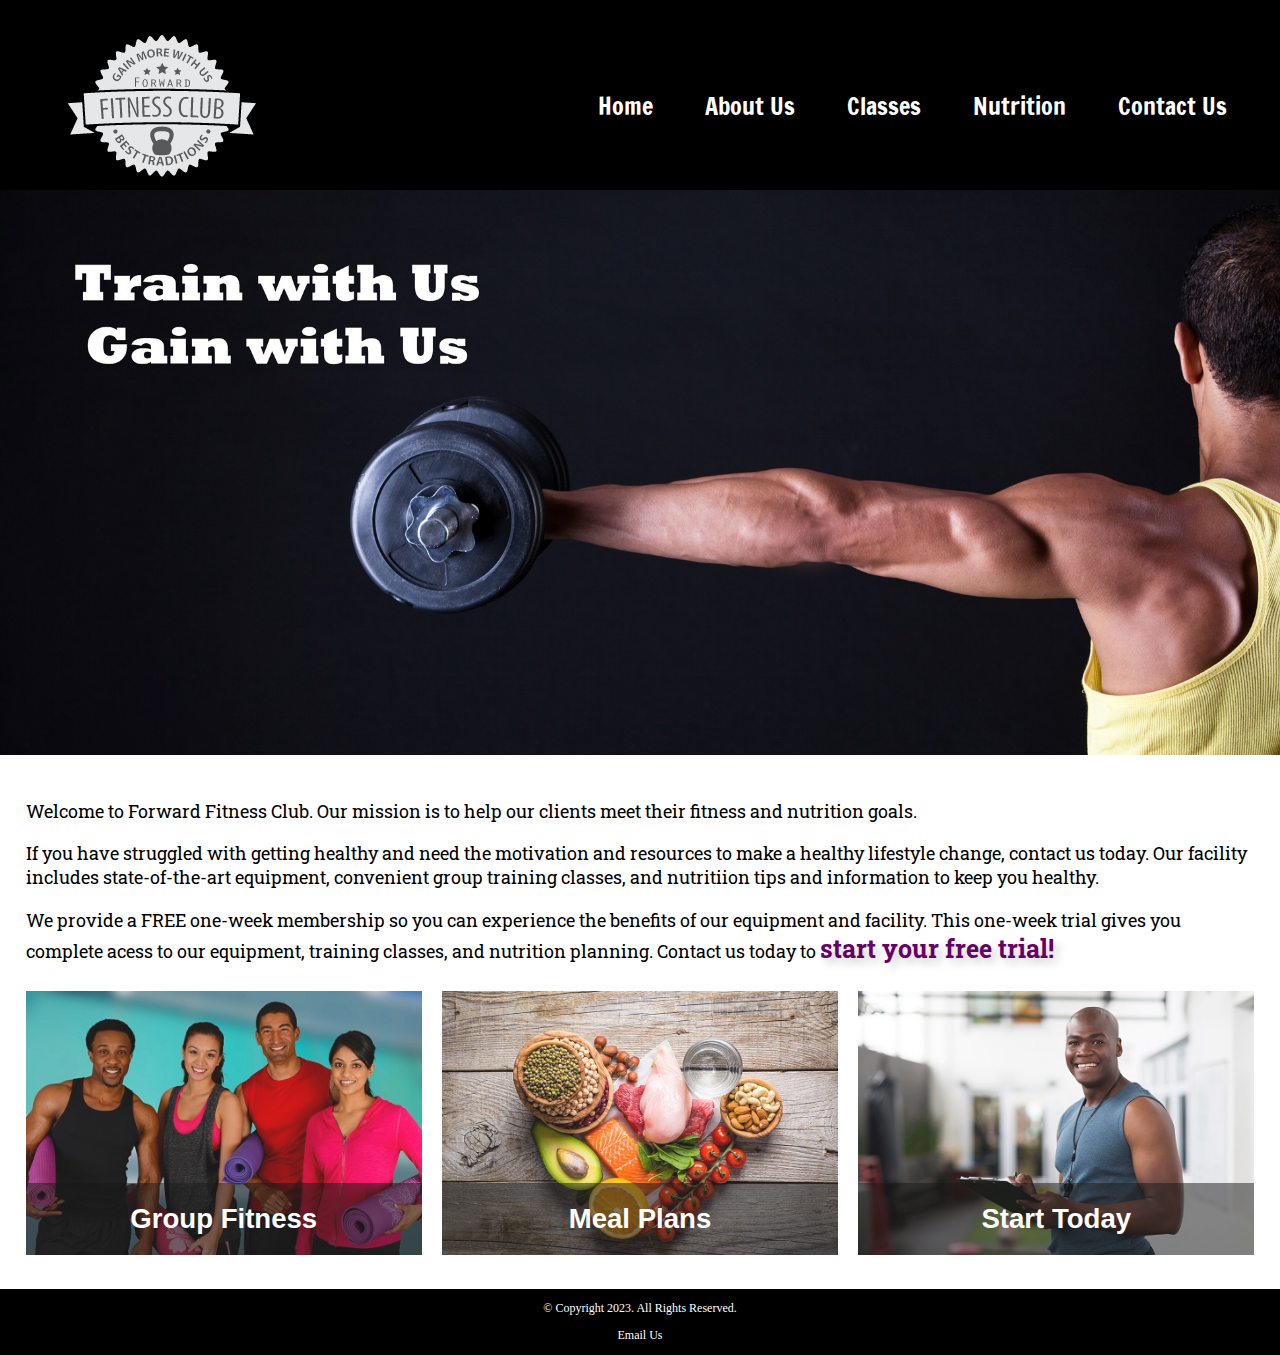
<file: index.html>
<!doctype html>
<!--
	HTML COMMENTS
	File Name: index.html - Forward Fitness site
	Student's Name: Eva Donahue
-->
<html lang="en">
<head>
	<meta charset="UTF-8">
	<title>Forward Fitness Club</title><!-- comment -->
	<link rel="stylesheet" href="css/styles.css">
	<meta name="viewport" content="width=device-width, initial-scale=1">
	<link rel="shortcut icon" href="images/favicon.ico">
	<link rel="icon" type="image/png" sizes="32x32" href="images/favicon-32.png">
	<link rel="apple-touch-icon" sizes="180x180" href="images/apple-touch-icon.png">
	<link rel="icon" sizes="192x192" href="images/android-chrome-192.png">
</head>

<body>
	<div id="container">
		
		<!-- Header content -->
		<header>
			<a href="index.html">
				<img src="images/forward-fitness-logo.png" alt="Forward Fitness Club logo">
			</a>
		</header>

		<!-- Navigation Section -->
		<nav>
			<ul> 
				<li><a href="index.html">Home</a></li>
				<li><a href="about.html">About Us</a></li> 
				<li><a href="classes.html">Classes</a></li> 
				<li><a href="nutrition.html">Nutrition</a></li>
				<li><a href="contact.html">Contact Us</a></li>
			</ul>
		</nav>
		
		<!-- hero image -->
		<div id="hero" class="tablet-desktop">
			<img src="images/hero-image.jpg" alt="left arm holding a weight">
		</div>

		<!-- Main Page Content -->
		<main>
			
			<div class="mobile">
				<p>Welcome to Forward Fitness Club. Our mission is to help our clients meet their fitness and nutrition goals.</p>
				
				<h3>Free One-Week Trial Membership!</h3>
				<p>Call Us Today to Get Started</p>
				<p class="tel-link">
					<a href="tel:8145559608">(814) 555-9608</a>
				</p>
				<h4>Fitness Club Hours:</h4>
				<ul class="hours">
					<li>Mon-Thu: 6:00am - 6:00pm</li>
					<li>Friday: 6:00am - 4:00pm</li>
					<li>Saturday: 6:00am - 6:00pm</li>
					<li>Sunday: Closed</li>
				</ul>
			</div>
			
			<div class="tablet-desktop">
				<p>Welcome to Forward Fitness Club. Our mission is to help our clients meet their fitness and nutrition goals.</p>

				<p>If you have struggled with getting healthy and need the motivation and resources to make a healthy lifestyle change, contact us today. Our facility includes state-of-the-art equipment, convenient group training classes, and nutritiion tips and information to keep you healthy.</p>

				<p>We provide a FREE one-week membership so you can experience the benefits of our equipment and facility. This one-week trial gives you complete acess to our equipment, training classes, and nutrition planning. Contact us today to <span class="action">start your free trial!</span></p>
			</div>
			
			<div class="grid">
				
				<figure class="frame">
					<a href="class.html"><img src="images/fitness-group.jpg" alt="group of fitness people"></a>
					<figcaption class="pic-text">Group Fitness</figcaption>
				</figure>
				
				<figure class="frame">
					<a href="nutrition.html"><img src="images/food-heart.jpg" alt="healthy food in the shape of a heart"></a>
					<figcaption class="pic-text">Meal Plans</figcaption>
				</figure>
				
				<figure class="frame">
					<a href="contact.html"><img src="images/personal-trainer.jpg" alt="personal trainer with a clipboard"></a>
					<figcaption class="pic-text">Start Today</figcaption>
				</figure>
			
			</div>
		</main>

		<!-- Footer Section -->
		<footer>
			<p>&copy; Copyright 2023. All Rights Reserved.</p>
			
			<p><a href="mailto:forwardfitness@club.net">Email Us</a></p>
		</footer>
	</div>
</body>
</html>
</file>
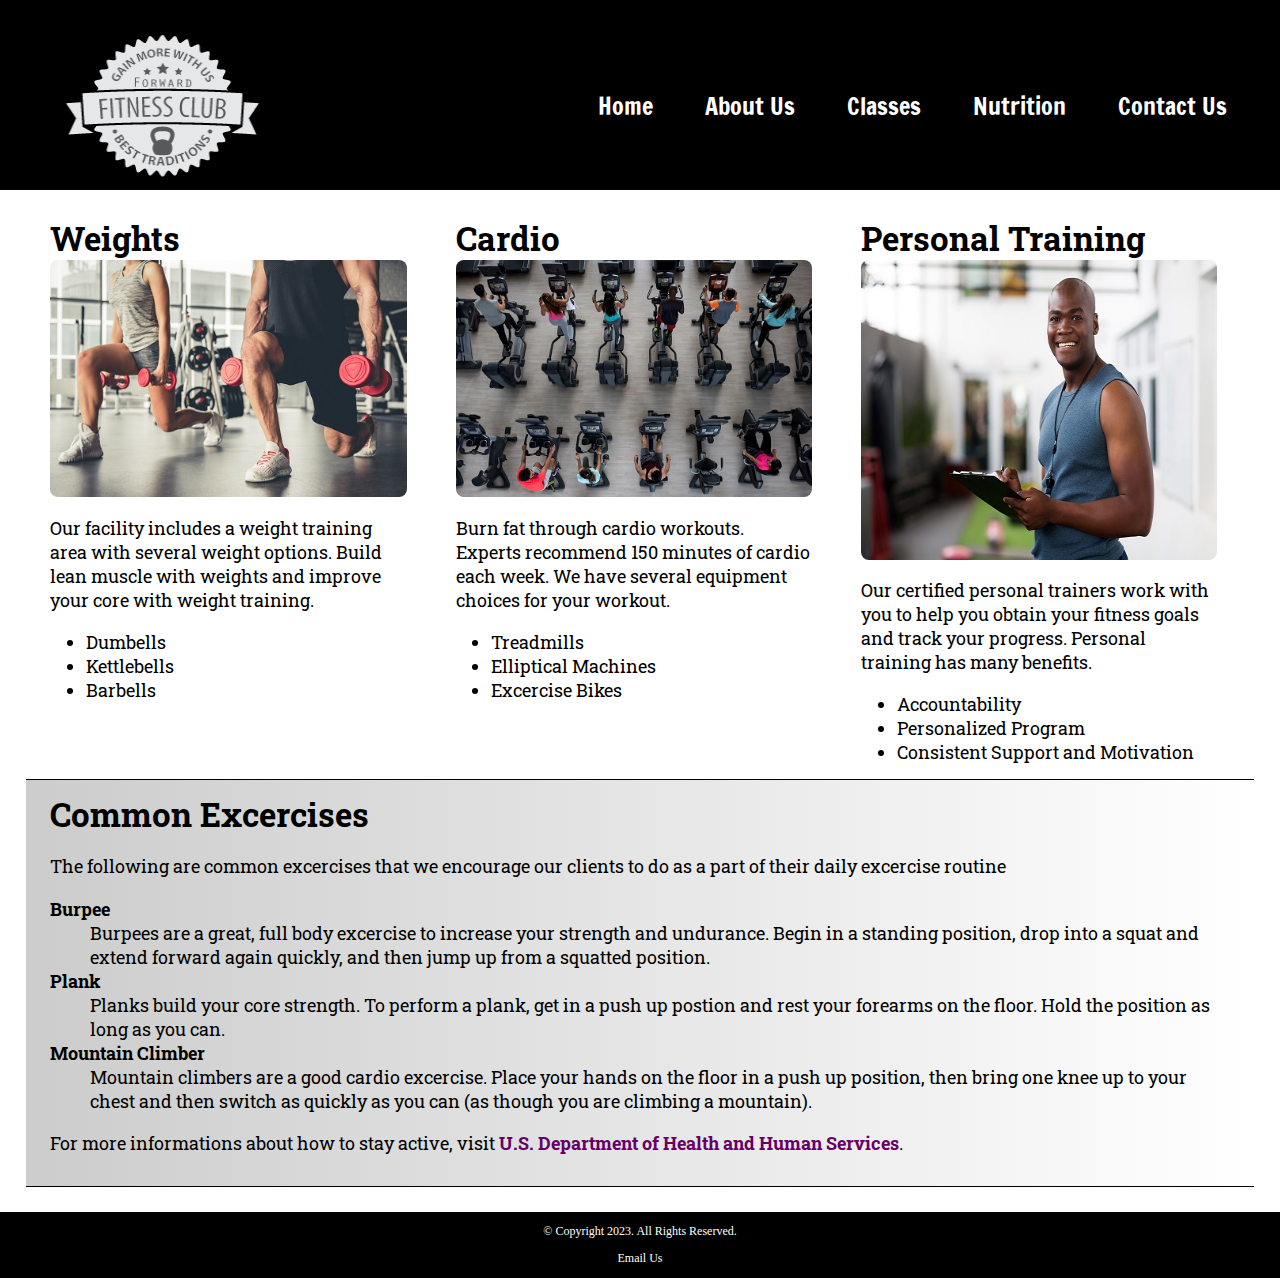
<file: about.html>
<!doctype html>
<!--
	HTML COMMENTS
	File Name: index.html - Forward Fitness site
	Student's Name: Eva Donahue
-->
<html lang="en">
<head>
	<meta charset="UTF-8">
	<title>Forward Fitness Club</title><!-- comment -->
	<link rel="stylesheet" href="css/styles.css">
	<meta name="viewport" content="width=device-width, initial-scale=1">
	<link rel="shortcut icon" href="images/favicon.ico">
	<link rel="icon" type="image/png" sizes="32x32" href="images/favicon-32.png">
	<link rel="apple-touch-icon" sizes="180x180" href="images/apple-touch-icon.png">
	<link rel="icon" sizes="192x192" href="images/android-chrome-192.png">
</head>

<body>
	<div id="container">
		
		<!-- Header content -->
		<header>
			<a href="index.html">
				<img src="images/forward-fitness-logo.png" alt="Forward Fitness Club logo" height="220" width="297">
			</a>
		</header>

		<!-- Navigation Section -->
		<nav>
			<ul> 
				<li><a href="index.html">Home</a></li>
				<li><a href="about.html">About Us</a></li> 
				<li><a href="classes.html">Classes</a></li> 
				<li><a href="nutrition.html">Nutrition</a></li>
				<li><a href="contact.html">Contact Us</a></li>
			</ul>
		</nav>

		<!-- Main Page Content -->
		<main>
			<section id="weights">
				<h1>Weights</h1>
				<img src="images/people-with-weights.jpg" alt="Two people working out with a weight in each hand" class="round">
				
				<p>Our facility includes a weight training area with several weight options. Build lean muscle with weights and improve your core with weight training.</p>
				
				<ul class="tablet-desktop">
					<li>Dumbells</li>
					<li>Kettlebells</li>
					<li>Barbells</li>
					
				</ul>
			</section>
			
			<section id="cardio">
				<h1>Cardio</h1>
				<img class="equip round" src="images/people-workingout-machines.jpg" alt="Cardio Equipment">
					 
				<p> Burn fat through cardio workouts. Experts recommend 150 minutes of cardio each week. We have several equipment choices for your workout.</p>
				
				<ul class="tablet-desktop">
					<li>Treadmills</li>
					<li> Elliptical Machines</li>
					<li>Excercise Bikes</li>
				</ul>
			</section>
			
			<section id="training">
				 <h1>Personal Training</h1>
				<img class="equip round" src="images/personal-trainer.jpg" alt="Personal Training" height="300" width="450">
					 
				<p>Our certified personal trainers work with you to help you obtain your fitness goals and track your progress. Personal training has many benefits.</p>
				
				<ul class="tablet-desktop">
					<li>Accountability</li>
					<li>Personalized Program</li>
					<li>Consistent Support and Motivation</li>
				</ul>
			</section>
			
			<section id="excercises" class="tablet-desktop">
				 <h1>Common Excercises</h1>
				<p>The following are common excercises that we encourage our clients to do as a part of their daily excercise routine</p>
				<dl>
					<dt>Burpee</dt>
					<dd>Burpees are a great, full body excercise to increase your strength and undurance. Begin in a standing position, drop into a squat and extend forward again quickly, and then jump up from a squatted position.</dd>
					
					<dt>Plank</dt>
					<dd>Planks build your core strength. To perform a plank, get in a push up postion and rest your forearms on the floor. Hold the position as long as you can.</dd>
					
					<dt>Mountain Climber</dt>
					<dd>Mountain climbers are a good cardio excercise. Place your hands on the floor in a push up position, then bring one knee up to your chest and then switch as quickly as you can (as though you are climbing a mountain).</dd>
				</dl>
				
				<p>For more informations about how to stay active, visit <a href="https://health.gov/pcsfn" target="_blank" class="external-link">U.S. Department of Health and Human Services</a>.</p>
			</section>
			
		</main>

		<!-- Footer Section -->
		<footer>
			<p>&copy; Copyright 2023. All Rights Reserved.</p>
			
			<p><a href="mailto:forwardfitness@club.net">Email Us</a></p>
		</footer>

		</div>
	</body>
	</html>
</file>
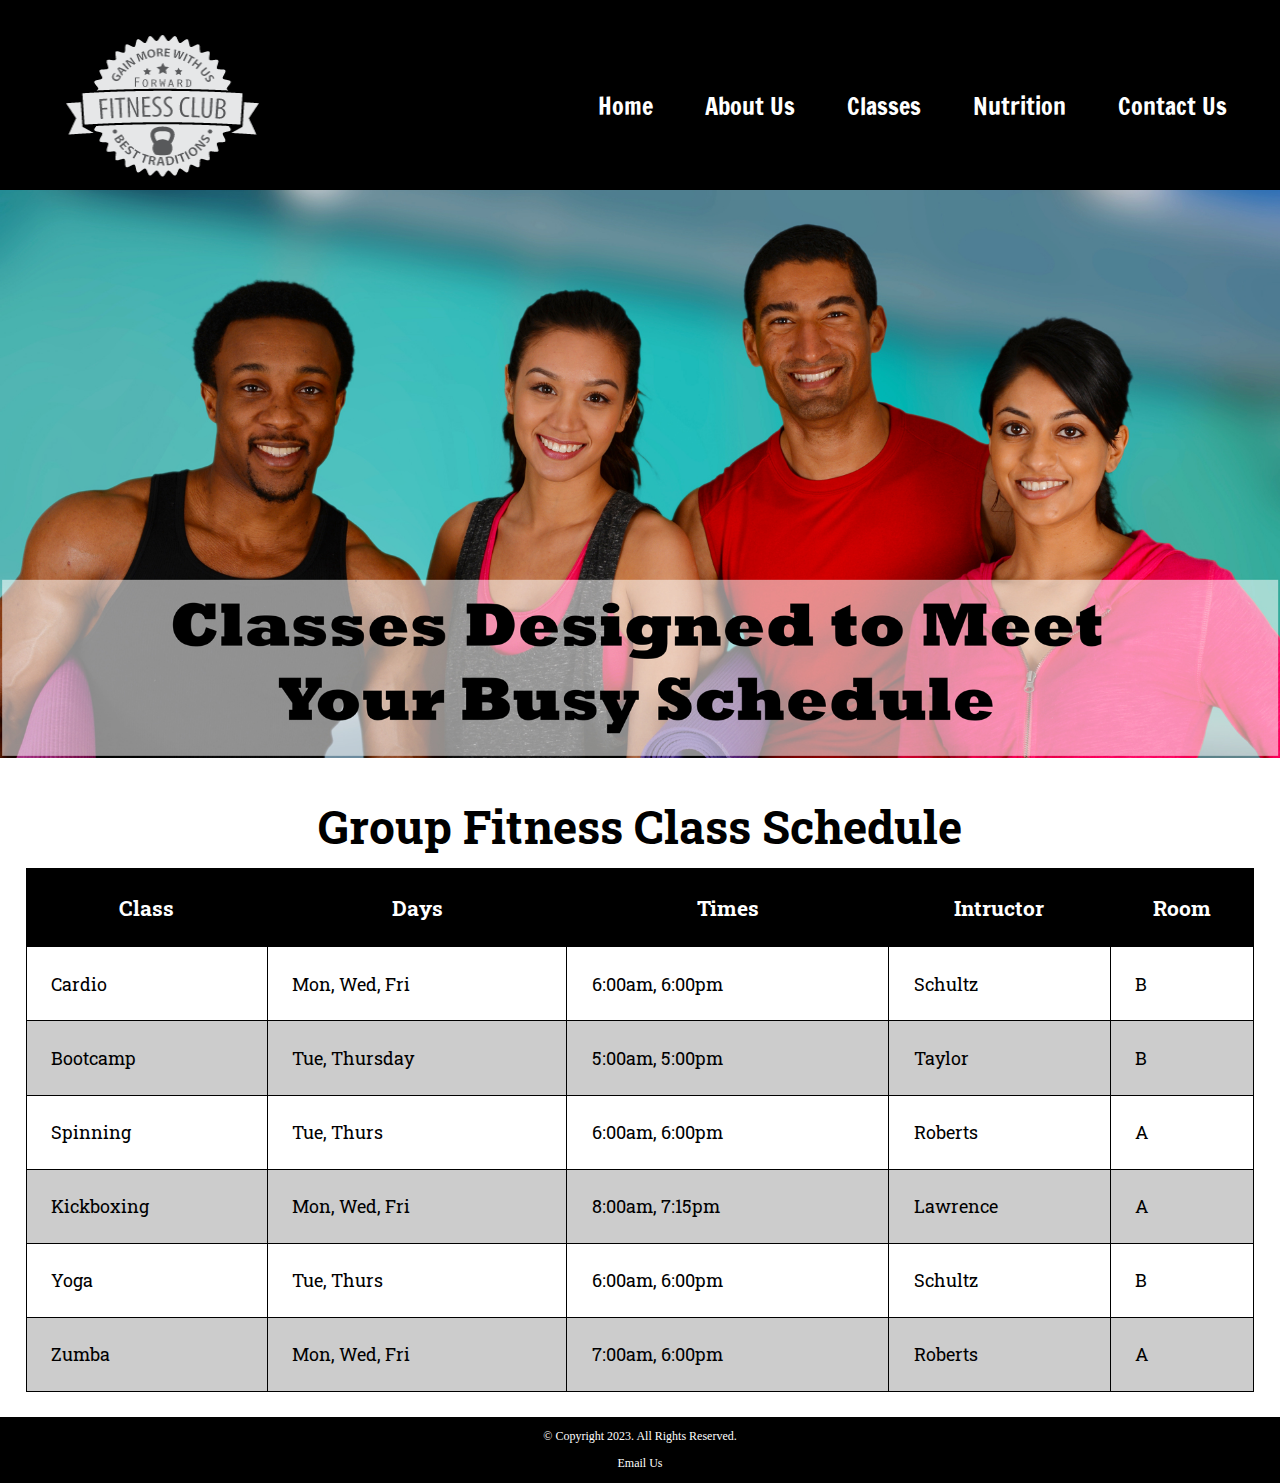
<file: classes.html>
<!doctype html>
<!--
	HTML COMMENTS
	File Name: index.html - Forward Fitness site
	Student's Name: Eva Donahue
-->
<html lang="en">
<head>
	<meta charset="UTF-8">
	<title>Forward Fitness Club</title><!-- comment -->
	<link rel="stylesheet" href="css/styles.css">
	<meta name="viewport" content="width=device-width, initial-scale=1">
	<link rel="shortcut icon" href="images/favicon.ico">
	<link rel="icon" type="image/png" sizes="32x32" href="images/favicon-32.png">
	<link rel="apple-touch-icon" sizes="180x180" href="images/apple-touch-icon.png">
	<link rel="icon" sizes="192x192" href="images/android-chrome-192.png">
</head>

<body>
	<div id="container">
		
		<!-- Header content -->
		<header>
			<a href="index.html">
				<img src="images/forward-fitness-logo.png" alt="Forward Fitness Club logo" height="220" width="297">
			</a>
		</header>

		<!-- Navigation Section -->
		<nav>
			<ul> 
				<li><a href="index.html">Home</a></li>
				<li><a href="about.html">About Us</a></li> 
				<li><a href="classes.html">Classes</a></li> 
				<li><a href="nutrition.html">Nutrition</a></li>
				<li><a href="contact.html">Contact Us</a></li>
			</ul>
		</nav>

		<!-- Classes Hero Image -->
		<div id="hero" class="table-desktop">
			<img src="images/classes-hero-image.jpg" alt="group of fitness people">
		</div>
		<!-- Main Page Content -->
		<main>
			<div class="mobile">
				<h3>Group Fitness Classes</h3>
				<p>Boot Camp: TR 5am &amp; 5pm</p>
				<p>Cardio: MWF 6am &amp; 6pm</p>
				<p>Kickboxing: MWF 8am &amp; 7:15pm</p>
				<p>Spinning: TR 6am &amp; 6pm</p>
				<p>Yoga: TR 6am &amp; 6pm</p>
				<p>Zumba: MWF 7am &amp; 6pm</p>
			</div>
			
			<div class="tablet-desktop">
				<table> <!--Start Table -->
					<caption>Group Fitness Class Schedule</caption>
					<tr> <!-- Row 1 -->
						<th>Class</th>
						<th>Days</th>
						<th>Times</th>
						<th>Intructor</th>
						<th>Room</th>
					</tr>
					<tr><!--Row 2-->
						<td>Cardio</td>
						<td>Mon, Wed, Fri</td>
						<td>6:00am, 6:00pm</td>
						<td>Schultz</td>
						<td>B</td>
					</tr>
					<tr> <!--Row 3-->
						<td>Bootcamp</td>
						<td>Tue, Thursday</td>
						<td>5:00am, 5:00pm</td>
						<td>Taylor</td>
						<td>B</td>
					</tr>
					<tr> <!--Row 4-->
						<td>Spinning</td>
						<td>Tue, Thurs</td>
						<td>6:00am, 6:00pm</td>
						<td>Roberts</td>
						<td>A</td>
					</tr>
					<tr><!--Row 5-->
						<td>Kickboxing</td>
						<td>Mon, Wed, Fri</td>
						<td>8:00am, 7:15pm</td>
						<td>Lawrence</td>
						<td>A</td>
					</tr>
					<tr><!--Row 6-->
						<td>Yoga</td>
						<td>Tue, Thurs</td>
						<td>6:00am, 6:00pm</td>
						<td>Schultz</td>
						<td>B</td>
					</tr>
					<tr>
						<td>Zumba</td>
						<td>Mon, Wed, Fri</td>
						<td>7:00am, 6:00pm</td>
						<td>Roberts</td>
						<td>A</td>
					</tr>
				</table>
				
			
			</div>
		</main>

		<!-- Footer Section -->
		<footer>
			<p>&copy; Copyright 2023. All Rights Reserved.</p>
			
			<p><a href="mailto:forwardfitness@club.net">Email Us</a></p>
		</footer>

		</div>
	</body>
	</html>
</file>
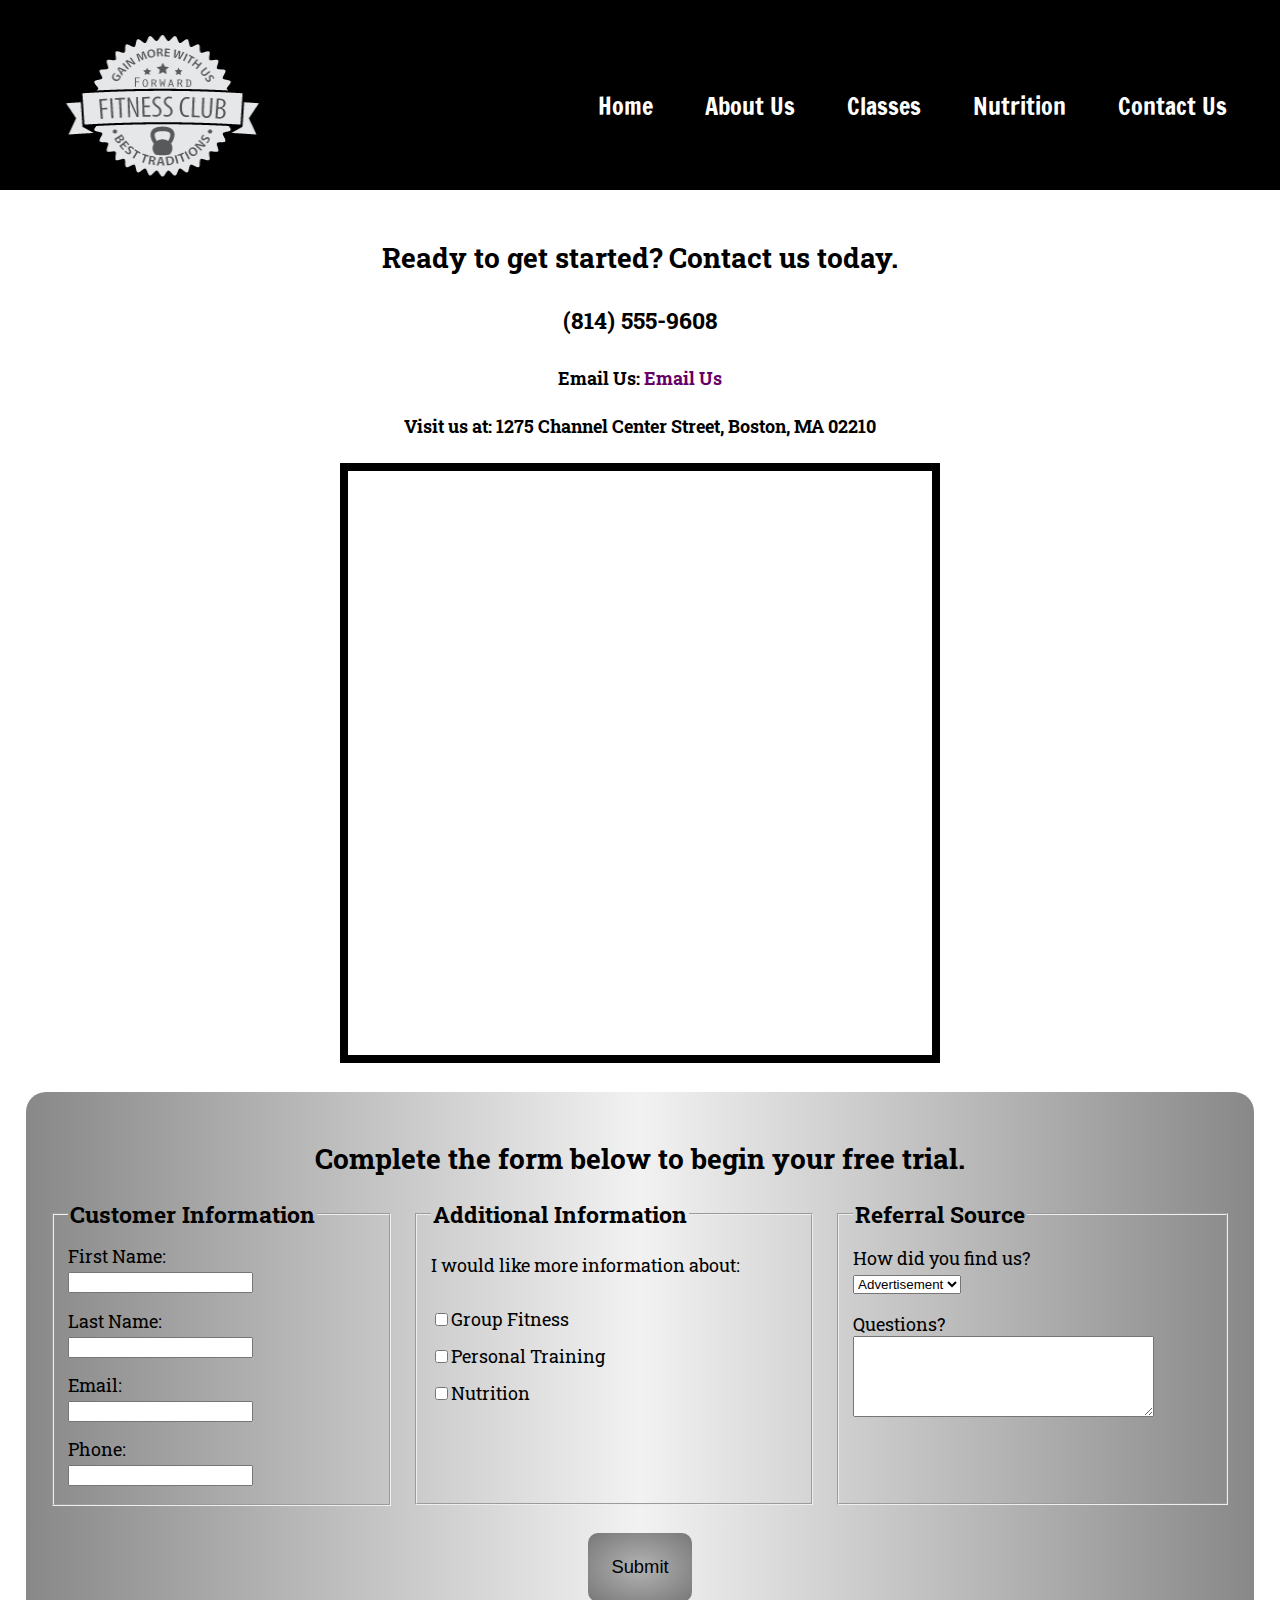
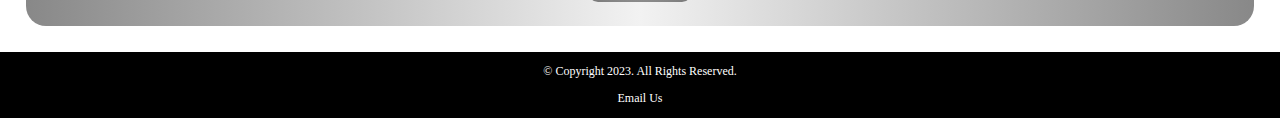
<file: contact.html>
<!doctype html>
<!--
	HTML COMMENTS
	File Name: index.html - Forward Fitness site
	Student's Name: Eva Donahue
-->
<html lang="en">
<head>
	<meta charset="UTF-8">
	<title>Forward Fitness Club</title><!-- comment -->
	<link rel="stylesheet" href="css/styles.css">
	<meta name="viewport" content="width=device-width, initial-scale=1">
	<link rel="shortcut icon" href="images/favicon.ico">
	<link rel="icon" type="image/png" sizes="32x32" href="images/favicon-32.png">
	<link rel="apple-touch-icon" sizes="180x180" href="images/apple-touch-icon.png">
	<link rel="icon" sizes="192x192" href="images/android-chrome-192.png">
</head>

<body>
	<div id="container">
		
		<!-- Header content -->
		<header>
			<a href="index.html">
				<img src="images/forward-fitness-logo.png" alt="Forward Fitness Club logo" height="220" width="297">
			</a>
		</header>

		<!-- Navigation Section -->
		<nav>
			<ul> 
				<li><a href="index.html">Home</a></li>
				<li><a href="about.html">About Us</a></li> 
				<li><a href="classes.html">Classes</a></li> 
				<li><a href="nutrition.html">Nutrition</a></li>
				<li><a href="contact.html">Contact Us</a></li>
			</ul>
		</nav>

		<!-- Main Page Content -->
		<main>
			<div id="contact">
				<h2>Ready to get started? Contact us today.</h2>
				<h4 class="mobile tel-link"><a href="tel:8145559608">(814)555-9608</a></h4>
				
				<h4 class="tablet-desktop tel-num">
					(814) 555-9608
				</h4>
				
				<h4>Email Us: <a href="mailto:forwardfitness@club.net" class="contact-email-link">Email Us</a></h4>
				<h4>Visit us at: 1275 Channel Center Street, Boston, MA 02210</h4>
				
				<!-- Map Code -->
				<iframe src="https://www.google.com/maps/embed?pb=!1m18!1m12!1m3!1d2948.851743511442!2d-71.0540147238575!3d42.345684136009694!2m3!1f0!2f0!3f0!3m2!1i1024!2i768!4f13.1!3m3!1m2!1s0x89e37a7dc2b67e7b%3A0x36ec93427cd9c5f1!2sChannel%20Center%20St%2C%20Boston%2C%20MA%2002210!5e0!3m2!1sen!2sus!4v1698168140809!5m2!1sen!2sus" width="600" height="450" allowfullscreen="" loading="lazy" referrerpolicy="no-referrer-when-downgrade" class="map"></iframe>
			</div>
			
			<div id="form">
				<h2>Complete the form below to begin your free trial.</h2>
				
				<form method="get" action="mailto:test@gmail.com" class="form-grid"> <!-- Start Form -->
					
					<fieldset>
						<legend>Customer Information</legend>
						
						<label for="fName">First Name:</label>
						<input type="text" name="fName" id="fName" required>
						
						<label for="lName">Last Name:</label>
						<input type="text" name="lName" id="lName" required>
						
						<label for="email">Email:</label>
						<input type="email" name="email" id="email" required>
						
						<label for="phone">Phone:</label>
						<input type="tel" id="phone" name="phone" required>
					</fieldset>
					
					<fieldset>
						<legend> Additional Information</legend>
						<p>I would like more information about:</p>
						
						<label for="grpfit">
							<input type="checkbox" name="interest" id="grpfit" value="Group Fitness">Group Fitness
						</label>
						<label for="prtrain">
							<input type="checkbox" name="interest" id="prtrain" value="Personal Training">Personal Training
						</label>
						<label for="nutr">
							<input type="checkbox" name="interest" id="nutr" value="Nutrition">Nutrition 
						</label>
					</fieldset>
					
					<fieldset>
						<legend> Referral Source </legend>
						
						<label for="reference">How did you find us?</label>
						<select name="reference" id="reference">
							<option value="ad">Advertisement</option>
							<option value="friend">Friend</option>
							<option value="google">Google</option>
							<option value="social">Social Media</option>
							<option value="other">Other</option>
						</select>
						
						<label for="questions">Questions?</label>
						<textarea id="questions" name="questions" rows="5" cols="35"></textarea>
					</fieldset>
					
					<input type="submit" id="submit" value="Submit" class="btn">
					
				</form>
			</div>
			
		</main>

		<!-- Footer Section -->
		<footer>
			<p>&copy; Copyright 2023. All Rights Reserved.</p>
			
			<p><a href="mailto:forwardfitness@club.net">Email Us</a></p>
		</footer>

		</div>
	</body>
	</html>
</file>
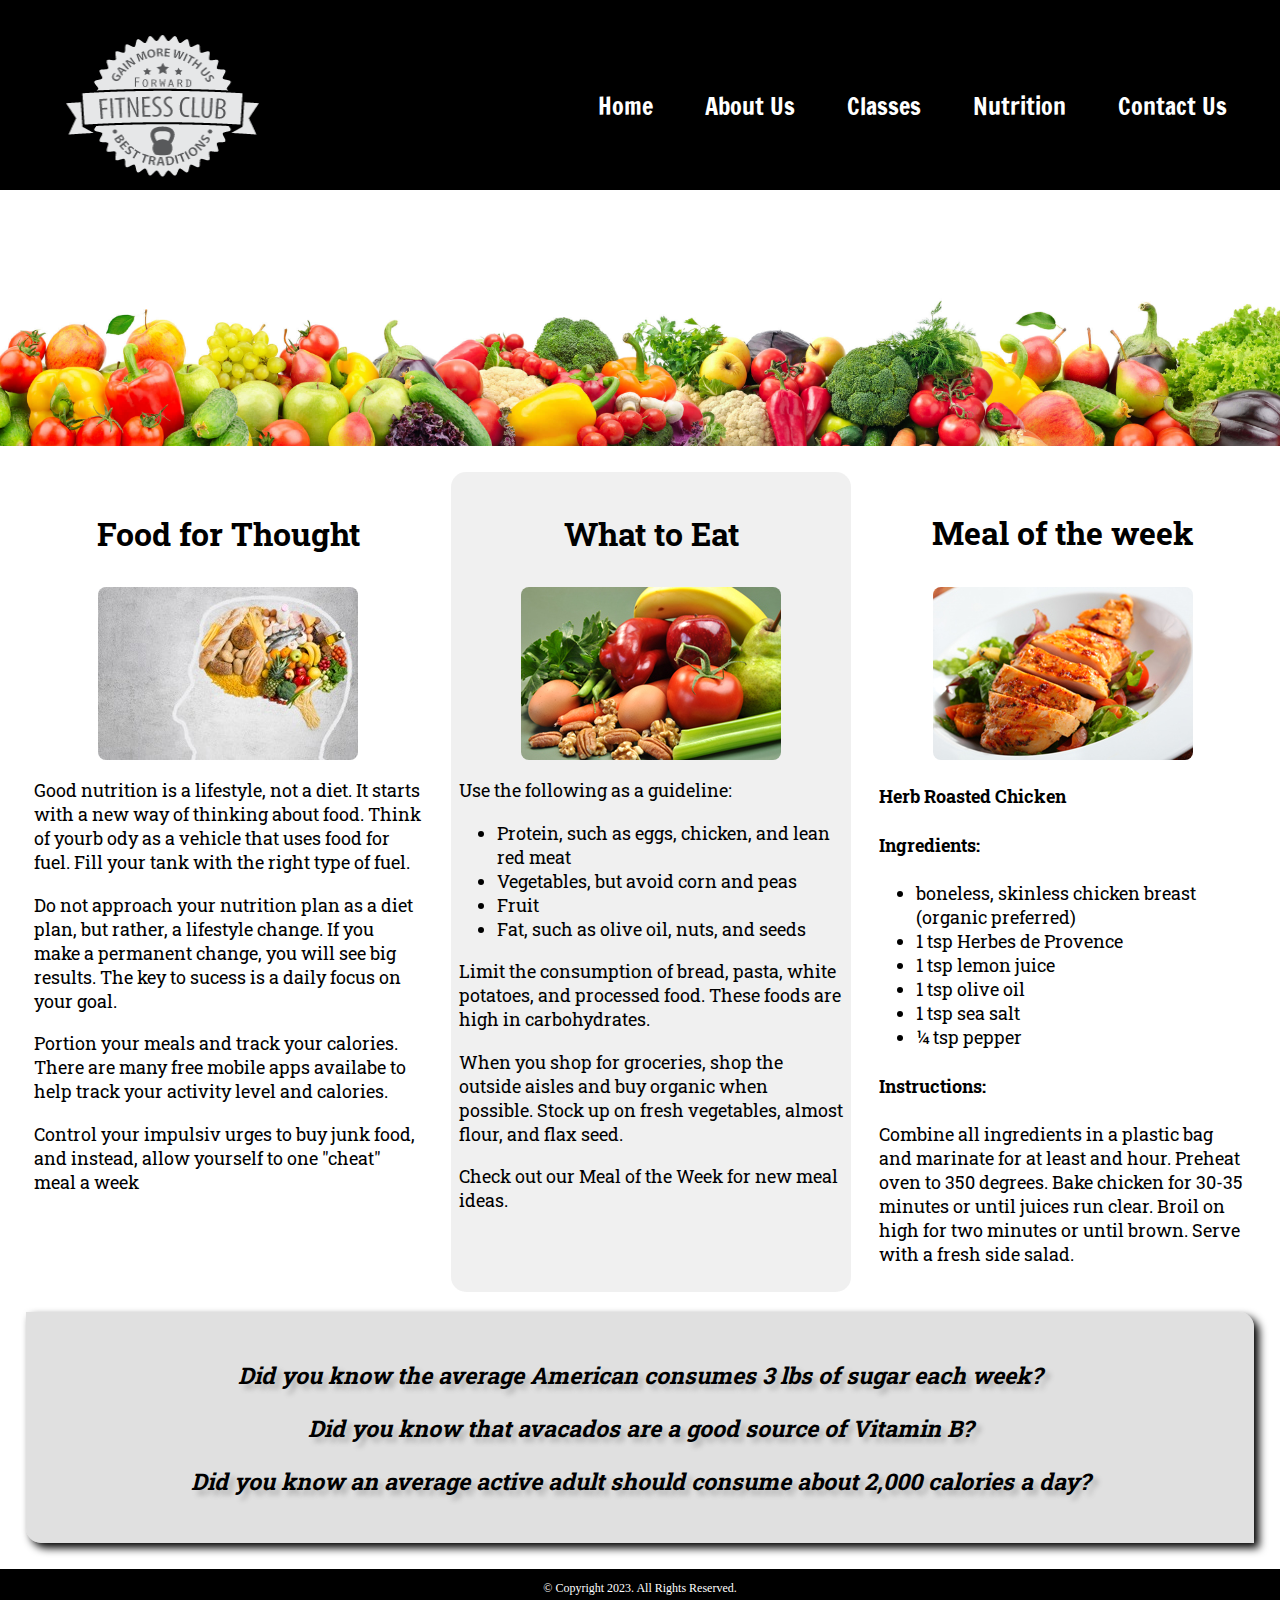
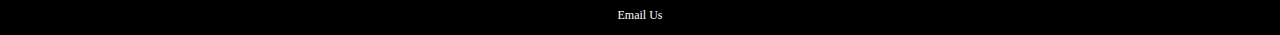
<file: nutrition.html>
<!doctype html>
<!--
	HTML COMMENTS
	File Name: nutrition.html - Forward Fitness site
	Student's Name: Eva Donahue
-->
<html lang="en">
<head>
	<meta charset="UTF-8">
	<title>Forward Fitness Club</title><!-- comment -->
	<link rel="stylesheet" href="css/styles.css">
	<meta name="viewport" content="width=device-width, initial-scale=1">
	<link rel="shortcut icon" href="images/favicon.ico">
	<link rel="icon" type="image/png" sizes="32x32" href="images/favicon-32.png">
	<link rel="apple-touch-icon" sizes="180x180" href="images/apple-touch-icon.png">
	<link rel="icon" sizes="192x192" href="images/android-chrome-192.png">
</head>

<body>
	<div id="container">
		
		<!-- Header content -->
		<header>
			<a href="index.html">
				<img src="images/forward-fitness-logo.png" alt="Forward Fitness Club logo" height="220" width="297">
			</a>
		</header>

		<!-- Navigation Section -->
		<nav>
			<ul> 
				<li><a href="index.html">Home</a></li>
				<li><a href="about.html">About Us</a></li> 
				<li><a href="classes.html">Classes</a></li> 
				<li><a href="nutrition.html">Nutrition</a></li>
				<li><a href="contact.html">Contact Us</a></li>
			</ul>
		</nav>
		
		<!-- Nutrition Hero Image -->
		<div class="hero">
			<img src="images/hero-veggies.jpg" alt="Fresh Vegetables and Fruit">
		</div>
		<!-- Main Page Content -->
		<main class="grid">
			<article>
				<h3>Food for Thought</h3>	
				<img src="images/food-thought.jpg" alt="food for thought image" class="round">
				
				<p>Good nutrition is a lifestyle, not a diet. It starts with a new way of thinking about food. Think of yourb ody as a vehicle that uses food for fuel. Fill your tank with the right type of fuel.</p>
				
				<p>Do not approach your nutrition plan as a diet plan, but rather, a lifestyle change. If you make a permanent change, you will see big results. The key to sucess is a daily focus on your goal.</p>
				
				<p> Portion your meals and track your calories. There are many free mobile apps availabe to help track your activity level and calories.</p>
				
				<p>Control your impulsiv urges to buy junk food, and instead, allow yourself to one "cheat" meal a week</p>
			</article>
			
			<article>
				<h3>What to Eat</h3>
				<img src="images/fresh-food.jpg" alt="fresh vegetables, fruit, eggs and nuts" class="round">
				<p>Use the following as a guideline:</p>
				<ul>
					<li>Protein, such as eggs, chicken, and lean red meat</li>
					<li>Vegetables, but avoid corn and peas</li>
					<li>Fruit</li>
					<li>Fat, such as olive oil, nuts, and seeds</li>
				</ul>
				<p>Limit the consumption of bread, pasta, white potatoes, and processed food. These foods are high in carbohydrates.</p>
				<p>When you shop for groceries, shop the outside aisles and buy organic when possible. Stock up on fresh vegetables, almost flour, and flax seed.</p>
				<p>Check out our Meal of the Week for new meal ideas.</p>
			</article>
			
			<article>
				<h3>Meal of the week</h3>
				<img src="images/food-chicken.jpg" alt="herb roasted chicken" class="round">
				 <h4>Herb Roasted Chicken</h4>
					<h4>Ingredients:</h4>
				<ul>
				
					<li>boneless, skinless chicken breast (organic preferred)</li>
					<li>1 tsp Herbes de Provence</li>
					<li>1 tsp lemon juice</li>
					<li>1 tsp olive oil</li>
					<li>1 tsp sea salt</li>
					<li>&frac14; tsp pepper</li>
					
				</ul>
				
				<h4>Instructions:</h4>
				
				<p>Combine all ingredients in a plastic bag and marinate for at least and hour. Preheat oven to 350 degrees. Bake chicken for 30-35 minutes or until juices run clear. Broil on high for two minutes or until brown. Serve with a fresh side salad.</p>
			</article>
			
			<aside class="tablet-desktop grid-item4">
				<p>Did you know the average American consumes 3 lbs of sugar each week?</p>
				<p>Did you know that avacados are a good source of Vitamin B?</p>
				<p>Did you know an average active adult should consume about 2,000 calories a day?</p>
			</aside>
			
		</main>

		<!-- Footer Section -->
		<footer>
			<p>&copy; Copyright 2023. All Rights Reserved.</p>
			
			<p><a href="mailto:forwardfitness@club.net">Email Us</a></p>
		</footer>

		</div>
	</body>
	</html>
</file>
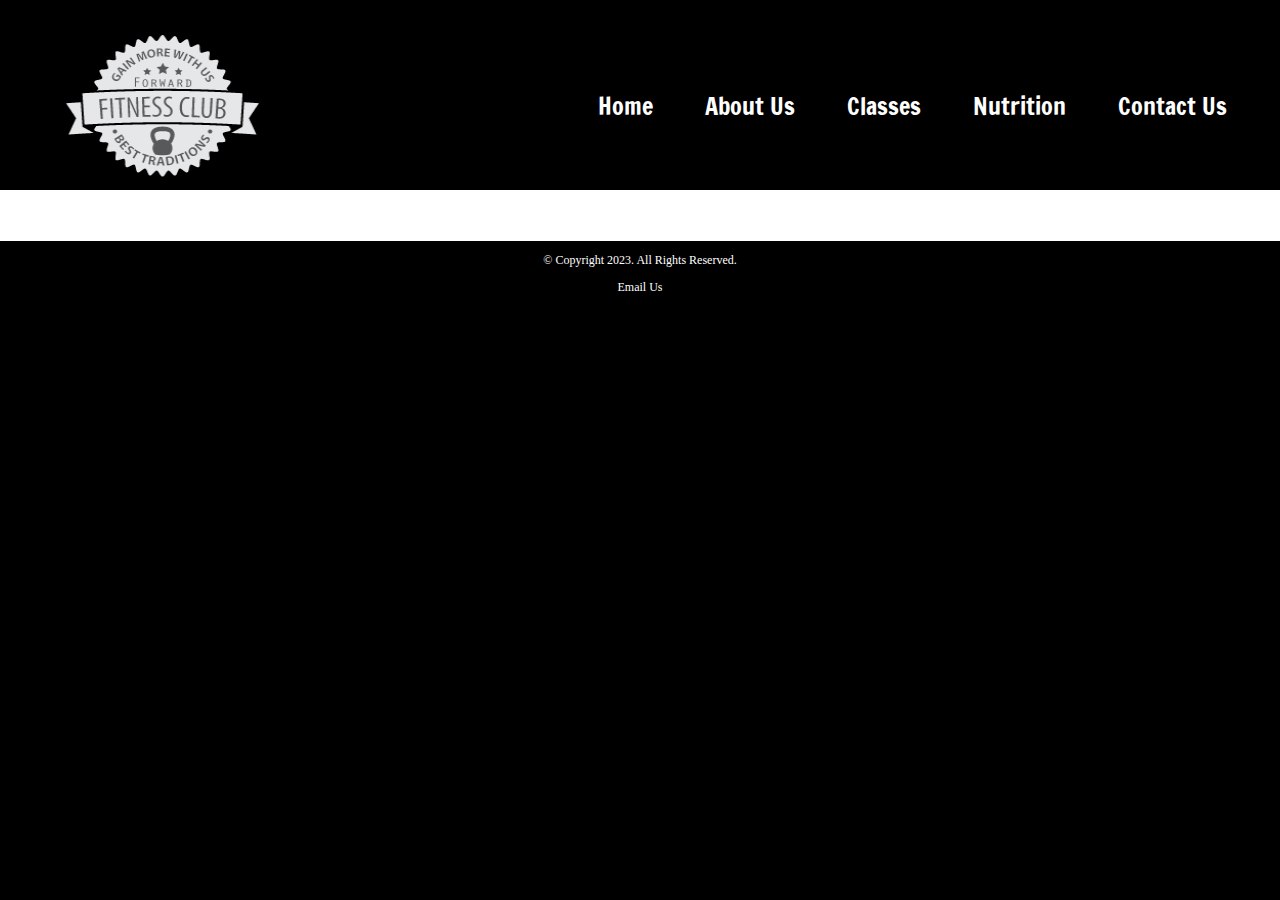
<file: template.html>
<!doctype html>
<!--
	HTML COMMENTS
	File Name: index.html - Forward Fitness site
	Student's Name: Eva Donahue
-->
<html lang="en">
<head>
	<meta charset="UTF-8">
	<title>Forward Fitness Club</title><!-- comment -->
	<link rel="stylesheet" href="css/styles.css">
	<meta name="viewport" content="width=device-width, initial-scale=1">
	<link rel="shortcut icon" href="images/favicon.ico">
	<link rel="icon" type="image/png" sizes="32x32" href="images/favicon-32.png">
	<link rel="apple-touch-icon" sizes="180x180" href="images/apple-touch-icon.png">
	<link rel="icon" sizes="192x192" href="images/android-chrome-192.png">
</head>

<body>
	<div id="container">
		
		<!-- Header content -->
		<header>
			<a href="index.html">
				<img src="images/forward-fitness-logo.png" alt="Forward Fitness Club logo" height="220" width="297">
			</a>
		</header>

		<!-- Navigation Section -->
		<nav>
			<ul> 
				<li><a href="index.html">Home</a></li>
				<li><a href="about.html">About Us</a></li> 
				<li><a href="classes.html">Classes</a></li> 
				<li><a href="nutrition.html">Nutrition</a></li>
				<li><a href="contact.html">Contact Us</a></li>
			</ul>
		</nav>

		<!-- Main Page Content -->
		<main>
			
		</main>

		<!-- Footer Section -->
		<footer>
			<p>&copy; Copyright 2023. All Rights Reserved.</p>
			
			<p><a href="mailto:forwardfitness@club.net">Email Us</a></p>
		</footer>

		</div>
	</body>
	</html>
</file>
<file: css/styles.css>
/*
Author: Eva Donahue
Date: 11/3/2023
File Name: styles.css
*/

/*
Fonts:
font-family: 'Francois One', sans-serif;
font-family: 'Roboto Slab', serif;
*/

@import url('https://fonts.googleapis.com/css2?family=Francois+One&family=Roboto+Slab:wght@100;200;400;900&display=swap');

/*CSS Reset*/
body, header, nav, main, footer, h1, div, img, ul, figure, figcaption, article, aside, table {
	margin:0;
	padding:0;
	border:0;
}
/* Style rules for body and images */
body {
	background-color: #000;
}

img {
	max-width: 100%;
	display: block;
}

/*Style rule for box sizing applies to all elements */
* {
	box-sizing: border-box;
}
/* Style Rules for mobile viewport */

/* Style rules for header */
header {
	top: 0;
	background-color: #000;
	height: 190px;
}

header img {
	margin: 0 auto;
}

/*Style rules for navigation area*/
nav {
	padding:1%;
	margin-bottom: 1%;
}

nav ul {
	list-style-type: none;
	text-align: center;
}

nav li {
	font-size: 1.5em;
	font-family: 'Francois One', sans-serif;
	border-top: 1px solid #fff;
}

nav li:first-child {
	border-top: none;
}

nav li a {
	display:block;
	color:#fff;
	center-align:center;
	padding: 0.5em 1em;
	text-decoration: none;
}

/*Show mobile class, hide tablet-desktop class */
.mobile {
	display: block;
}

.tablet-desktop {
	display: none;
}

/*Style rules for main content */
main {
	clear:both;
	background-color: #fff;
	padding: 2%;
	font-size: 1.15em;
	font-family: 'Roboto Slab', serif;
}

.mobile h3 {
	text-shadow: 5px 5px 8px #ccc;
}

article{
	padding: 2%;
}

article h3 {
	text-align: center;
}

article img{
	margin: 0 auto;
}

article ul{
	margin-left:10%; 
}

article:nth-of-type(2) {
	background-color: rgba(204,204,204, 0.3);
	border-radius: 15px;
}
.tel-link {
	background-color: #404040;
	padding: 2%; 
	margin: 0 auto;
	width: 80%;
	text-align: center;
	border-radius: 15px 0 15px 0;
}

.tel-link a {
	color: #fff;
	text-decoration: none;
	font-size: 1.5em;
	display: block;
}

.hours {
	margin-left: 10%;
}

.action {
	font-size: 1.35em;
	color: #606;
	font-weight: bold;
	text-shadow: 5px 5px 8px #ccc;
}

.frame {
	position:relative;
	max-width: 450px;
	margin: 2% auto;
}

.pic-text {
	position:absolute;
	bottom: 0;
	background:rgba(0, 0, 0, 0.5);
	color: #fff;
	width:100%;
	padding:20px;
	text-align:center;
	font-family: Verdana, Arial, sans-serif;
	font-size: 1.5em;
	font-weight: bold;
}

aside{
		text-align:center;
		font-size:1.25em;
		font-style: italic;
		font-weight:bold;
		padding:2%;
		background-color: rgba(204, 204, 204, 0.6);
		box-shadow: 5px 5px 8px #000;
		text-shadow: 5px 5px 5px #b3b3b3;
		border-radius: 0 15px;
	}
	
	.grid-item4 {
		grid-column: 1 / span 3;
	}
.frame{
		opacity: 0.9;
	}
	
	.frame:hover{
		opacity: 1;
		box-shadow: 8px 8px 10px #808080;
	}

#weights, #cardio, #training {
	margin: 0 2%;
}

.round {
	border-radius: 8px;
}

.map{
	border:8px solid #000;
	width: 95%;
	height: 50%;
}
/* New Stuff on Friday(show Zack) */
#form{
	margin-top: 2%;
	background:linear-gradient(to left, #888, #f2f2f2, #888);
	padding:2%;
	border-radius: 20px;
}

#form h2 {
	text-align: center;
}

/*Style rules for form elements */
fieldset, input, select, textarea {
	margin-bottom: 2%;
}

fieldset legend {
	font-weight:bold;
	font-size: 1.25em;
}

label{
	display: block;
	padding-top: 3%;
}

form #submit {
	margin: 0 auto;
	border: none;
	display:block;
	padding:2%;
	background: radial-gradient(#b3b3b3, #777);
	font-size: 1em;
	border-radius: 10px;
}
 /*end zack*/
/* Media Query for Tablet Viewport */
@media screen and (min-width: 630px), print {
	
	/* Tablet Viewport: Show tablet-desktop class, hide mobile class */
	.tablet-desktop{
		display:block;
	}
	.mobile{
		display:none;
	}
	
	/* Tablet Viewport: Style rule for header */
	header {
		padding-bottom: 2%;
	}
	
	/*Tablet viewport style rules for nav area*/
	nav li {
		border-top: none;
		display: inline-block;
		border-right: 1px solid #fff;
	}
	nav li:last-child {
		border-right:none;
	}
	
	nav li a {
		padding: 01.em 0.75em;
	}
	
	/* Tablet Viewport: Style rules for main content area */
	main ul {
		margin: 0 0 4% 10%;
	}
	
	.grid {
		display:grid;
		grid-template-columns: auto auto auto;
		grid-gap: 20px;
	}
	
	.pic-text {
		font-size: 1em;
		padding:10px;
	}
	
	#excercises {
	clear: left;
	border-top: 1px solid #000;
	border-bottom: 1px solid #000;
	background: linear-gradient(to right, #ccc, #fff);
/*	background-color: #f2f2f2;*/
	padding: 1% 2%;
}

	#excercises dt{
	font-weight: bold;
}

	excercises dd {
	padding: 0.5% 1% 2% 0;
} 
	.tel-num {
		font-size: 1.25em;
	}
	
	.map{
		height: 600px;
		width: 600px;
	}
	
	/*Tablet Viewport: Style rules for table */
	table{
		border: 1px solid #000;
		border-collapse: collapse;
		margin:0 auto;
		width: 100%;
	}
	
	caption{
		font-size:2.5em;
		font-weight:bold;
		padding:1%;
	}
	
	th, td {
		border: 1px solid #000;
		padding:2%;
	}
	
	th {
		background-color: #000;
		color:white;
		font-size: 1.15em;
	}
	
	tr:nth-child(odd) {
		background-color: #ccc;
	}
	
	/*Tablet Viewport: Style rules for form element, ZACK STUFF */
	
	form{
		width:70%;
		margin: 0 auto;
		
	}
	/*zack stuff end */
	#contact {
		text-align: center;
	}
}
/* END of Media Query for Tablet Viewport*/


/* Media Query for Desktop Viewport */
@media screen and (min-width: 1015px), print {
	
	/* Desktop Viewport: Style rule for header */
	header {
		width: 25%;
		float: left;
		padding-bottom: 0;
	}
	
	/* Desktop Viewport: Style rules for navigation */
	nav {
		float: right;
		width: 70%;
		margin: 4em 1em 0 0;
	}
	
	nav ul{
		text-align: right;
	}
	
	nav li{
		border: none;
	}
	
	nav li a {
		padding: 0.5em 1em
	}
	
	nav li a:hover {
		color: #000;
		background-color: #fff;
	}
	
	/* Desktop Viewport: Style Rules for main content */
	main{ 
		clear: both;
	}
	
	main h1{
		font-size: 1.8em;
	}
	
	article h3{
		font-size:1.75em;
	}
	
	.pic-text{
		font-size: 1.5em;
		padding:20px;
	}
	
	aside{
		text-align:center;
		font-size:1.25em;
		font-style: italic;
		font-weight:bold;
		padding:2%;
		background-color: rgba(204, 204, 204, 0.6);
		box-shadow: 5px 5px 8px #000;
		text-shadow: 5px 5px 5px #b3b3b3;
		border-radius: 0 15px;
	}
	
	.grid-item4 {
		grid-column: 1 / span 3;
	}
	
	
	#weights, #cardio, #training {
		width: 29%;
		float: left;
		margin: 0 2%;
	}
	
	#excercises {
		clear: left;
	}
	
	/*Desktop Viewport: style rules for form elements (zack)*/
	form{
		width: auto;
	}
	
	.form-grid {
		display:grid;
		grid-template-columns: auto auto auto;
		grid-gap: 20px;
	}
	
	.btn {
		grid-column: 1 / span 3;
	}

}/* Closing Desktop Viewport Media Query*/

/* Large Screen Media Query */
@media screen and (min-width: 1921px) {
	
	#container {
		width: 1920px;
		margin: 0 auto;
	}
	
	table {
		width:80%;
	}
	
}/* End Large Screen Media Query */


/* Media Query for Print */
@media print {
	
	body{
		background-color: #fff;
		color: #000;
	}
	
}

.external-link {
	color: #606;
	font-weight: bold;
	text-decoration: none;
}

#contact .contact-email-link {
	color: #606;
	text-decoration: none;
}

footer p {
	font-size: 0.75em;
	text-align: center;
	color: #fff;
	padding: 0 1em;
}

footer p a {
	color:#fff;
	text-decoration: none;
}
</file>
